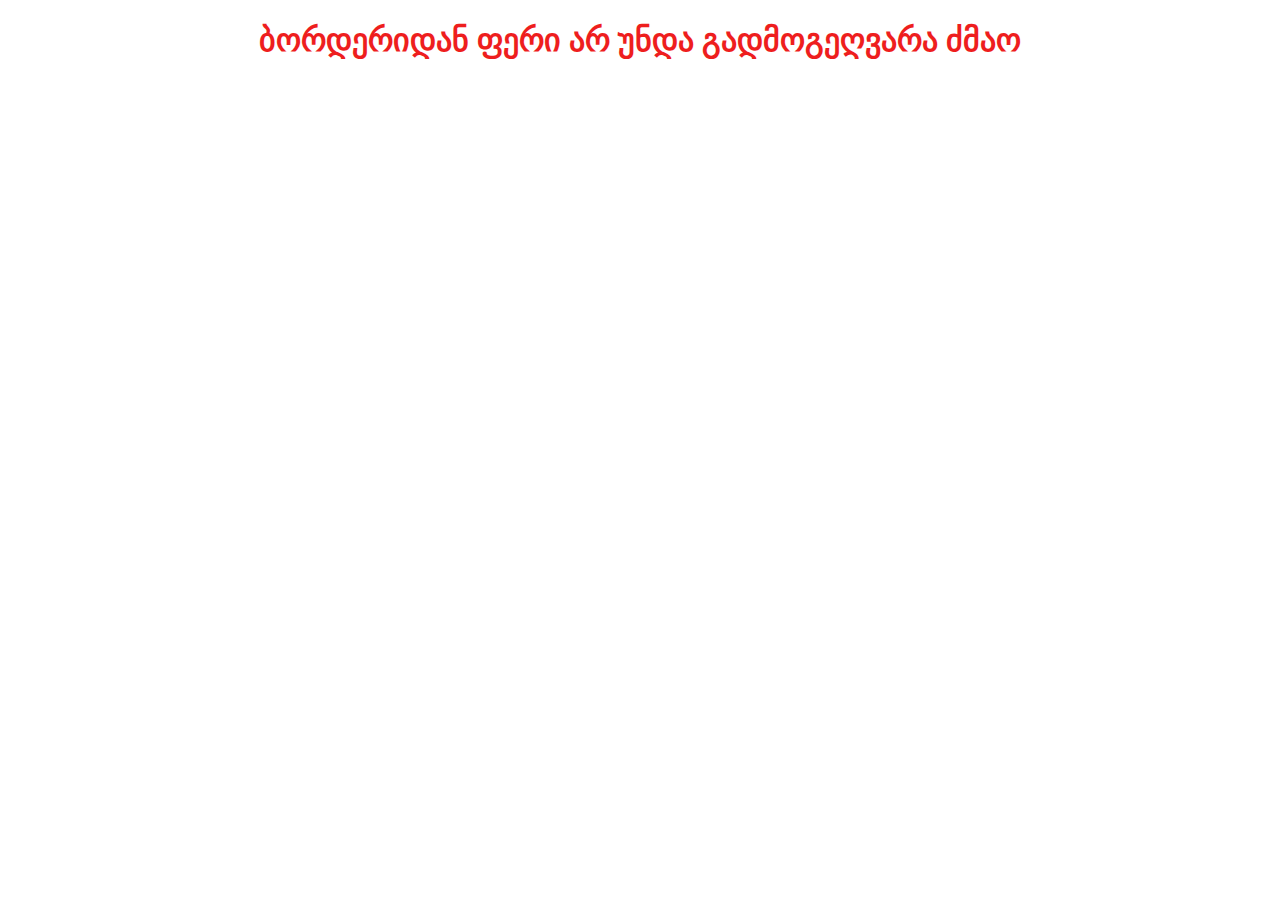
<file: aruda.html>
<!DOCTYPE html>
<html lang="en">
<head>
    <meta charset="UTF-8">
    <meta http-equiv="X-UA-Compatible" content="IE=edge">
    <meta name="viewport" content="width=device-width, initial-scale=1.0">
    <title>Document</title>
    <link rel="stylesheet" href="aruda.css">
    <link rel="stylesheet" href="index.html">

</head>
<body>
    <h1>ბორდერიდან ფერი არ უნდა გადმოგეღვარა ძმაო</h1>
</body>
</html>
</file>
<file: aruda.css>
h1{
    text-align: center;
    color: rgb(238, 30, 30);
}
body{
    background-image: url('https://media.discordapp.net/attachments/1085615029891649627/1106989748398063636/image.png');
    
}
</file>
